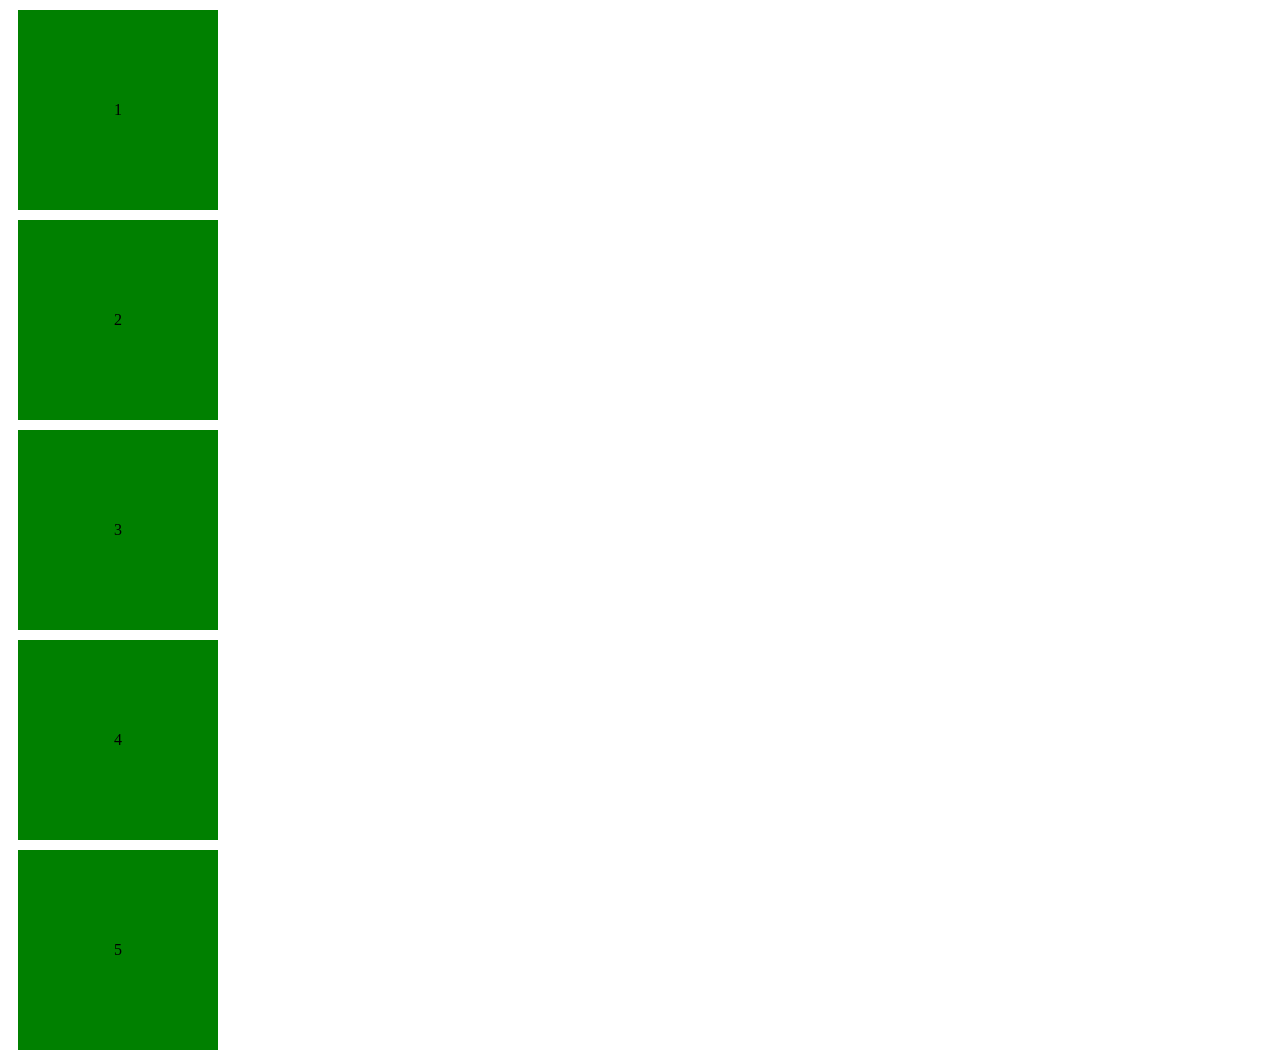
<file: index.html>
<!DOCTYPE html>
<html lang="en">
<head>
    <meta charset="UTF-8">
    <meta name="viewport" content="width=device-width, initial-scale=1.0">
    <title>Cambia bg</title>
    <link rel="stylesheet" href="css/index.css">
</head>
<body>
    <div class="myElement greenBg">
        1
    </div>

    <div class="myElement greenBg">
        2
    </div>

    <div class="myElement greenBg">
        3
    </div>

    <div class="myElement greenBg">
        4
    </div>

    <div class="myElement greenBg">
        5
    </div>

    <script src="js/script.js"></script>
</body>
</html>
</file>
<file: css/index.css>
.myElement{
    height: 200px;
    width: 200px;
    display: flex;
    justify-content: center;
    align-items: center;
    margin: 10px;
}

.greenBg{
    background: green;
}

.yellowBg{
    background: yellow;
}

.transition{
    transition: 3s;
}
</file>
